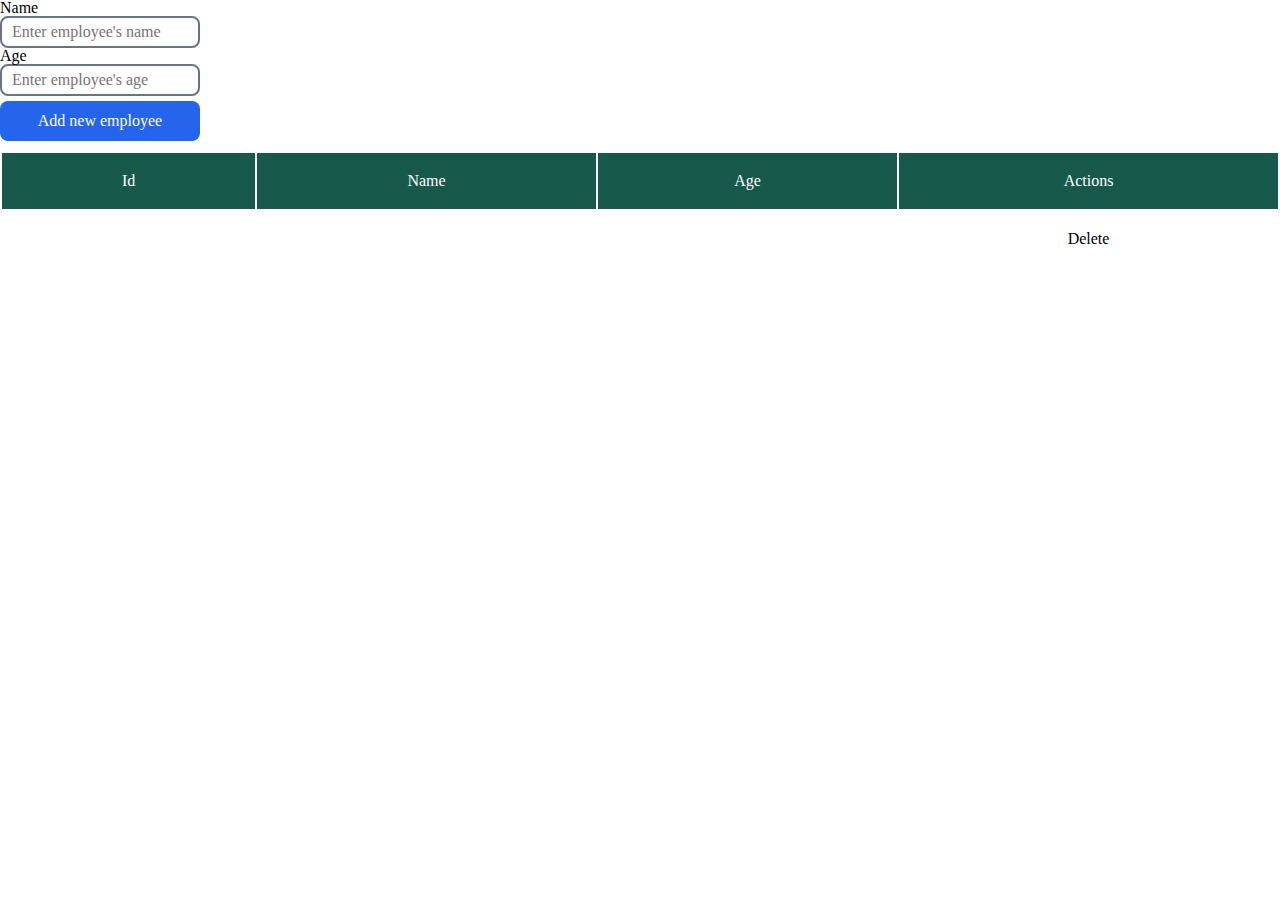
<file: spring-practical-exam/src/main/resources/templates/index.html>
<!doctype html>
<html lang="en" xmlns:th="http://www.thymeleaf.org/"/>
<head>
    <meta charset="UTF-8"/>
    <meta name="viewport" content="width=device-width, user-scalable=no, initial-scale=1.0, maximum-scale=1.0, minimum-scale=1.0"/>
    <meta http-equiv="X-UA-Compatible" content="ie=edge"/>
    <link rel="stylesheet" href="../static/style.css" th:href="@{/style.css}"/>
    <title>Document</title>
</head>
<body>
<div class="container">
    <form action="#" th:action="@{/create-employee}" th:object="${employeeEntity}" method="post">
        <label for="name">Name</label>
        <input type="text" id="name" th:field="*{name}" placeholder="Enter employee's name"/>
        <label for="age">Age</label>
        <input type="number" id="age" th:field="*{age}" placeholder="Enter employee's age"/>
        <button type="submit">Add new employee</button>
    </form>
    <table class="table">
        <thead>
        <tr>
        <th>Id</th>
        <th>Name</th>
        <th>Age</th>
        <th>Actions</th>
        </tr>
        </thead>
        <tbody th:each="employee:${allEmployee}">
        <tr>
            <td th:text="${employee.id}"></td>
            <td th:text="${employee.name}"></td>
            <td th:text="${employee.age}"></td>
            <td><a th:href="@{/delete-employee/{id}(id = ${employee.id})}">
                Delete
            </a></td>
        </tr>
        </tbody>
    </table>
</div>
<!--<div th:each="employee:${allEmployee}">-->
<!--    <span th:text="${employee.name}"></span>-->
<!--    <span th:text="${employee.age}"></span>-->
<!--    <a th:href="@{/delete-employee/{id}(id = ${employee.id})}">Delete student</a>-->
<!--</div>-->
</body>
</html>
</file>
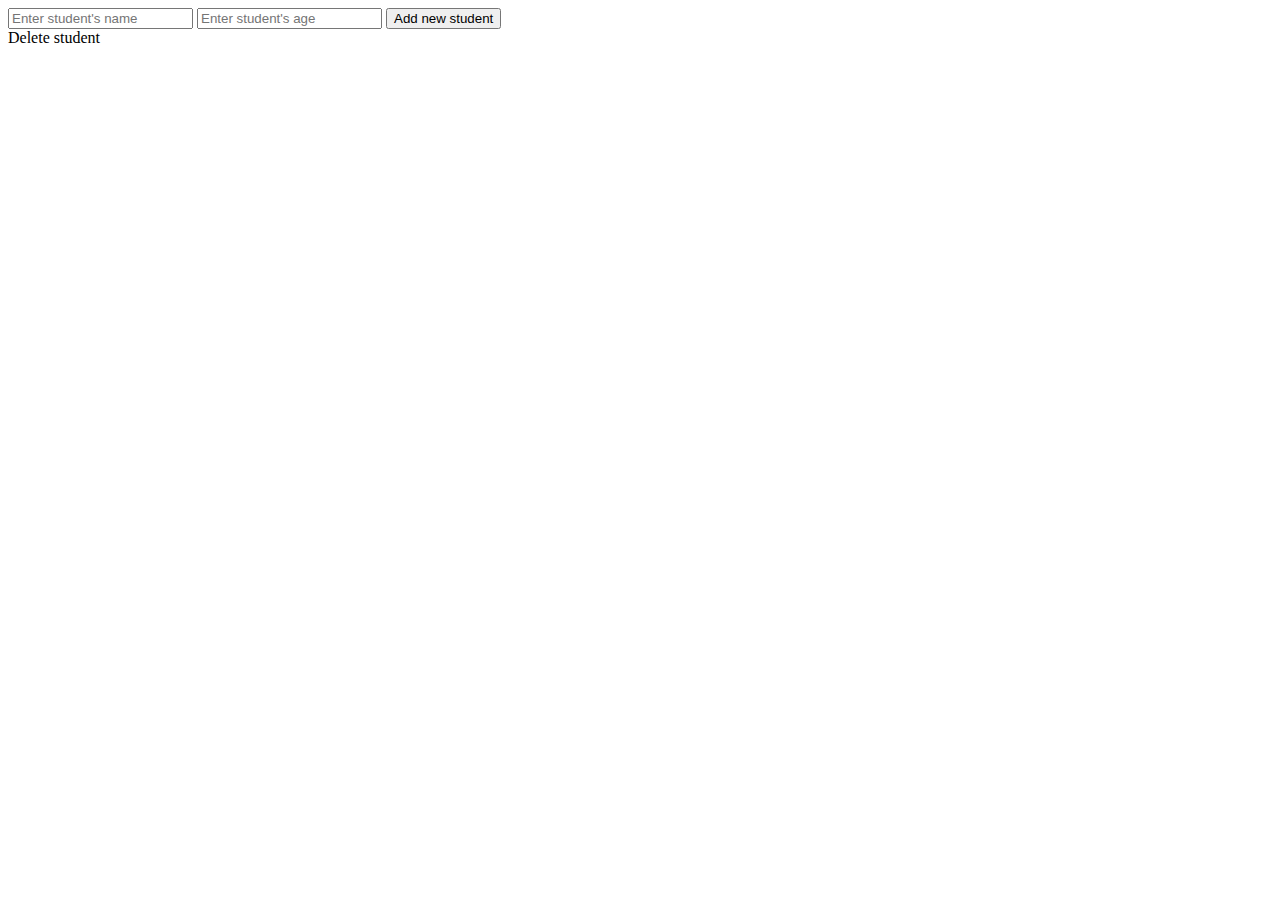
<file: springdemo/src/main/resources/templates/index.html>
<!doctype html>
<html lang="en" xmlns:th="http://www.thymeleaf.org/"/>
<head>
    <meta charset="UTF-8"/>
    <meta name="viewport" content="width=device-width, user-scalable=no, initial-scale=1.0, maximum-scale=1.0, minimum-scale=1.0"/>
    <meta http-equiv="X-UA-Compatible" content="ie=edge"/>
    <title>Document</title>
</head>
<body>
<form action="#" th:action="@{/create-student}" th:object="${studentEntity}" method="post">
    <input type="text" th:field="*{name}" placeholder="Enter student's name"/>
    <input type="number" th:field="*{age}" placeholder="Enter student's age"/>
    <button type="submit">Add new student</button>
</form>
    <div th:each="student:${allStudent}">
        <span th:text="${student.name}"></span>
        <span th:text="${student.age}"></span>
        <a th:href="@{/delete-student/{id}(id = ${student.id})}">Delete student</a>
    </div>
</body>
</html>
</file>
